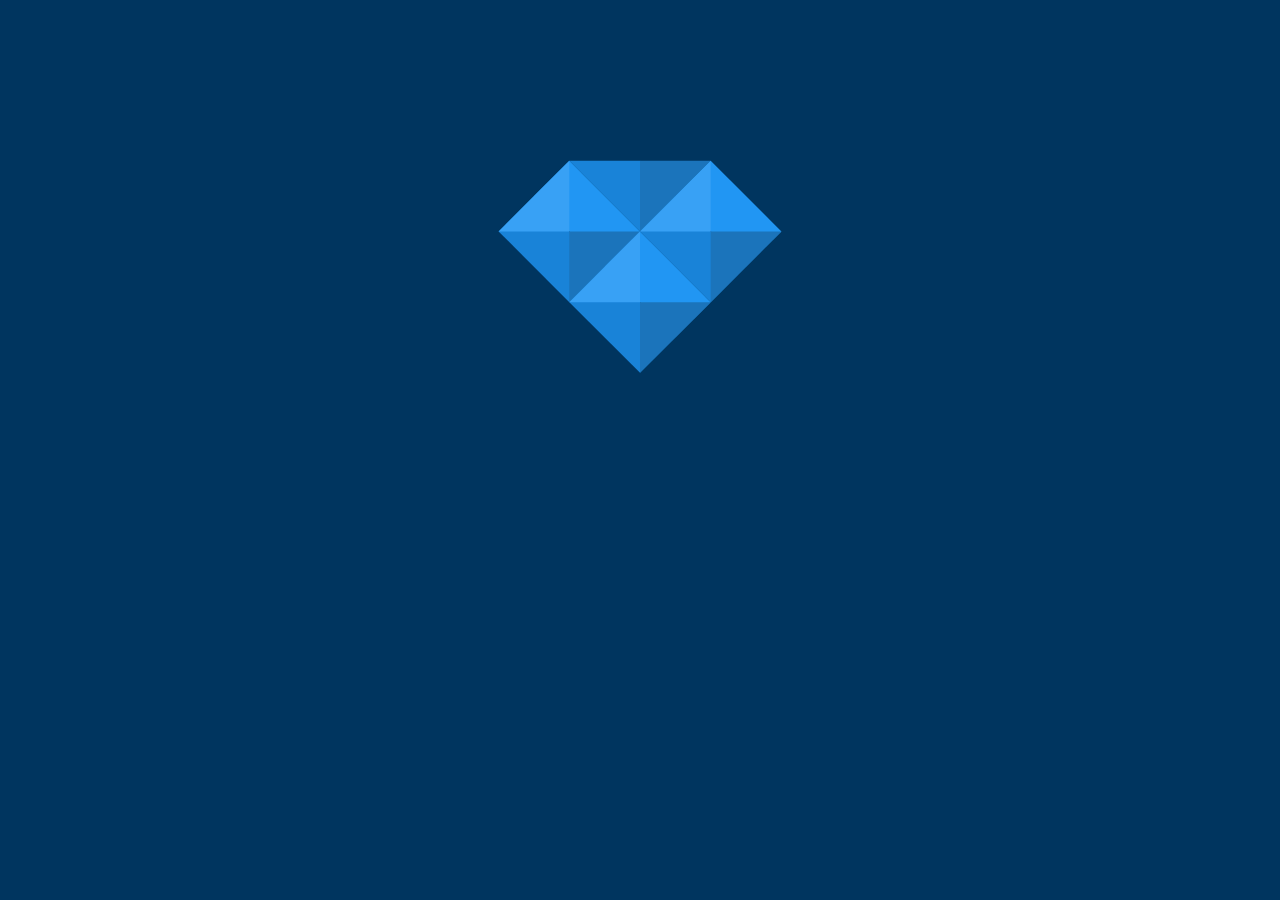
<file: index.html>
<!doctype html>
<html>
	<head>
		<meta charset="utf-8">
		<title>05lab1-Guinto</title>
		<link rel="stylesheet" type="text/css" href="style.css">
	</head>
	<body>
		<div class="diamond">
			<span></span>
			<span></span>
			<span></span>
			<span></span>
		</div>
	</body>
</html>
</file>
<file: style.css>
body
{
	margin: 0;
	padding: 0;
	background: #00355f;
}
.diamond
{
	position: absolute;
	top: 10%;
	left: 50%;
	transform: translate(-50%,-50%) rotate(45deg);
}
.diamond span:nth-child(1)
{
	position: absolute;
	top: 0;
	left: 0;
	width: 0;
	height: 0;
	border-width: 50px;
	border-style: solid;
	border-color: transparent #1b74bb #1983d8 transparent;
}
.diamond span:nth-child(2)
{
	position: absolute;
	top: 0;
	left: 100px;
	width: 0;
	height: 0;
	border-width: 50px;
	border-style: solid;
	border-color: #2196f3 #1b74bb #1983d8 #38a1f5;
	animation: animate 2s linear infinite;
}
.diamond span:nth-child(3)
{
	position: absolute;
	top: 100px;
	left: 0;
	width: 0;
	height: 0;
	border-width: 50px;
	border-style: solid;
	border-color: #2196f3 #1b74bb #1983d8 #38a1f5;
	animation: animate 2s linear infinite;
}
.diamond span:nth-child(4)
{
	position: absolute;
	top: 100px;
	left: 100px;
	width: 0;
	height: 0;
	border-width: 50px;
	border-style: solid;
	border-color: #2196f3 #1b74bb #1983d8 #38a1f5;
	animation: animate 2s linear infinite;
}
@keyframes animate
{
	0%
	{
		border-color: #2196f3 #1b74bb #1983d8 #38a1f5;
	}
	25%
	{
		border-color: #38a1f5 #2196f3 #1b74bb #1983d8;
	}
	50%
	{
		border-color: #1983d8 #38a1f5 #2196f3 #1b74bb;
	}
	75%
	{
		border-color: #1b74bb #1983d8 #38a1f5 #2196f3;
	}
	100%
	{
		border-color: #2196f3 #1b74bb #1983d8 #38a1f5;
	}
}
</file>
